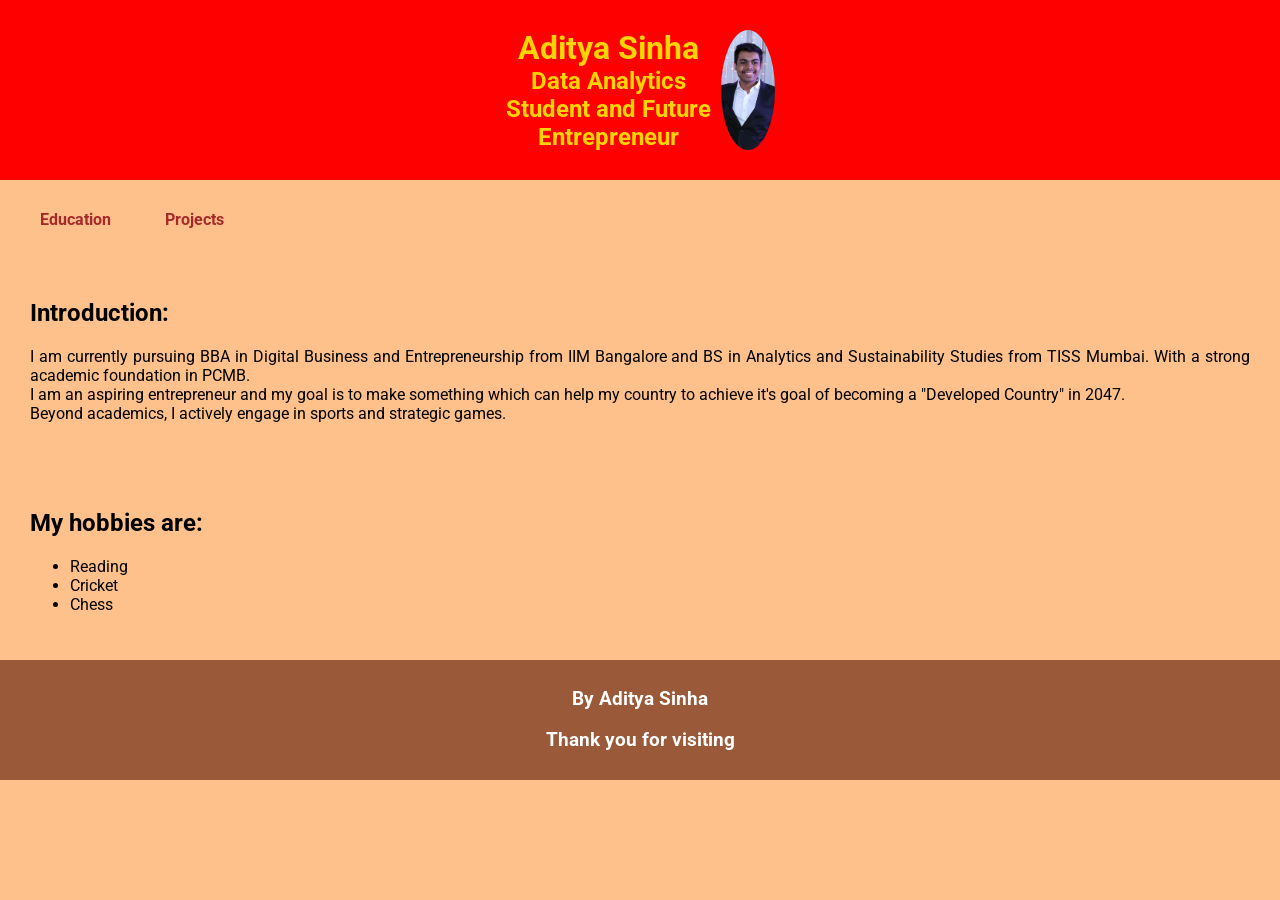
<file: Index.html>
<!DOCTYPE html>
<html lang="en">
<head>
    <meta charset="UTF-8">
    <title>Resume</title>
    <link rel="stylesheet" href="Style.css">
    <link href="https://fonts.googleapis.com/css2?family=Roboto&display=swap" rel="stylesheet">
</head>

<body>

<header class="header">
    
    <div class="text">
        <h1>Aditya Sinha</h1>
        <h2> Data Analytics Student and Future Entrepreneur</h2>
    </div>

    <img src="Image.jpeg" alt="Profile Photo" class="profile-pic">


</header>

<nav>
    <a href="Education.html">Education</a>
    <a href="Projects.html">Projects</a>
</nav>

<section>
    <h2>Introduction:</h2>
   
    <P>I am currently pursuing BBA in Digital Business and Entrepreneurship from IIM Bangalore and BS in Analytics and Sustainability Studies from TISS Mumbai. With a strong academic foundation in PCMB. <br>
I am an aspiring entrepreneur and my goal is to make something which can help my country to achieve it's goal of becoming a "Developed Country" in 2047. <br>
Beyond academics, I actively engage in sports and strategic games.
</P>
</section>

<section>
    <h2>My hobbies are:</h2>
    <ul>
        <li>Reading</li>
        <li>Cricket</li>
        <li>Chess</li>
    </ul>
</section>



<footer>
    <h3>By Aditya Sinha</h3>

    <h3>Thank you for visiting</h3>
</footer>

</body>
</html>
</file>
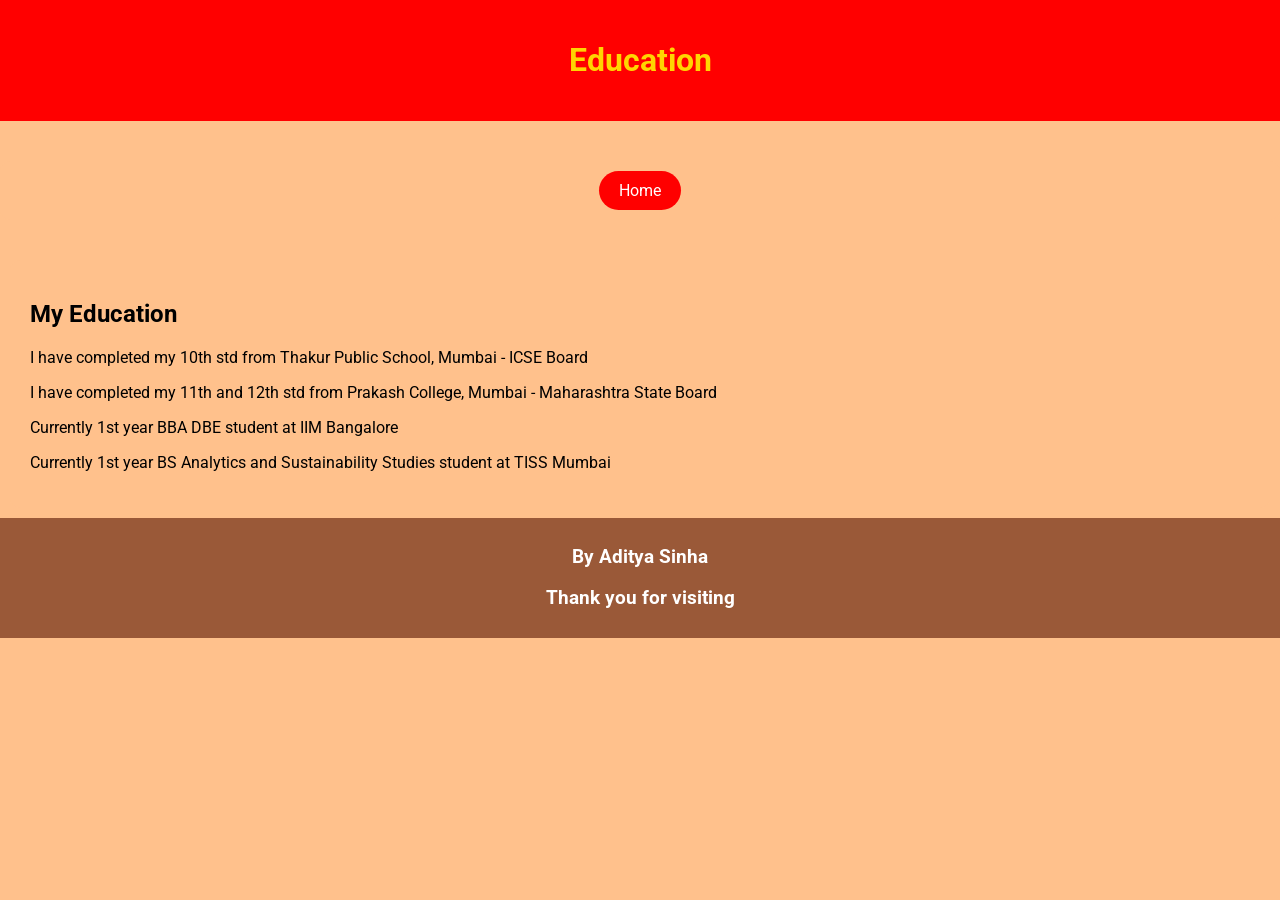
<file: Education.html>
<!DOCTYPE html>
<html lang="en">
<head class="Education">
    <meta charset="UTF-8">
    <title>Resume</title>
    <link rel="stylesheet" href="Style.css">
    <link href="https://fonts.googleapis.com/css2?family=Roboto&display=swap" rel="stylesheet">
</head>

<body>

<header>
    <h1> Education</h1>
</header>

<section class="back-section">
    <a href="Index.html" class="back-btn">Home</a>
</section>

<section>
    <h2>My Education</h2>
    <p>I have completed my 10th std from Thakur Public School, Mumbai - ICSE Board</p>
    <p>I have completed my 11th and 12th std from Prakash College, Mumbai - Maharashtra State Board</p>
    <p>Currently 1st year BBA DBE student at IIM Bangalore</p>
    <p>Currently 1st year BS Analytics and Sustainability Studies student at TISS Mumbai</p>

</section>

<footer>
    <h3>By Aditya Sinha</h3>
    <h3>Thank you for visiting</h3>
</footer>

</body>
</html>
</file>
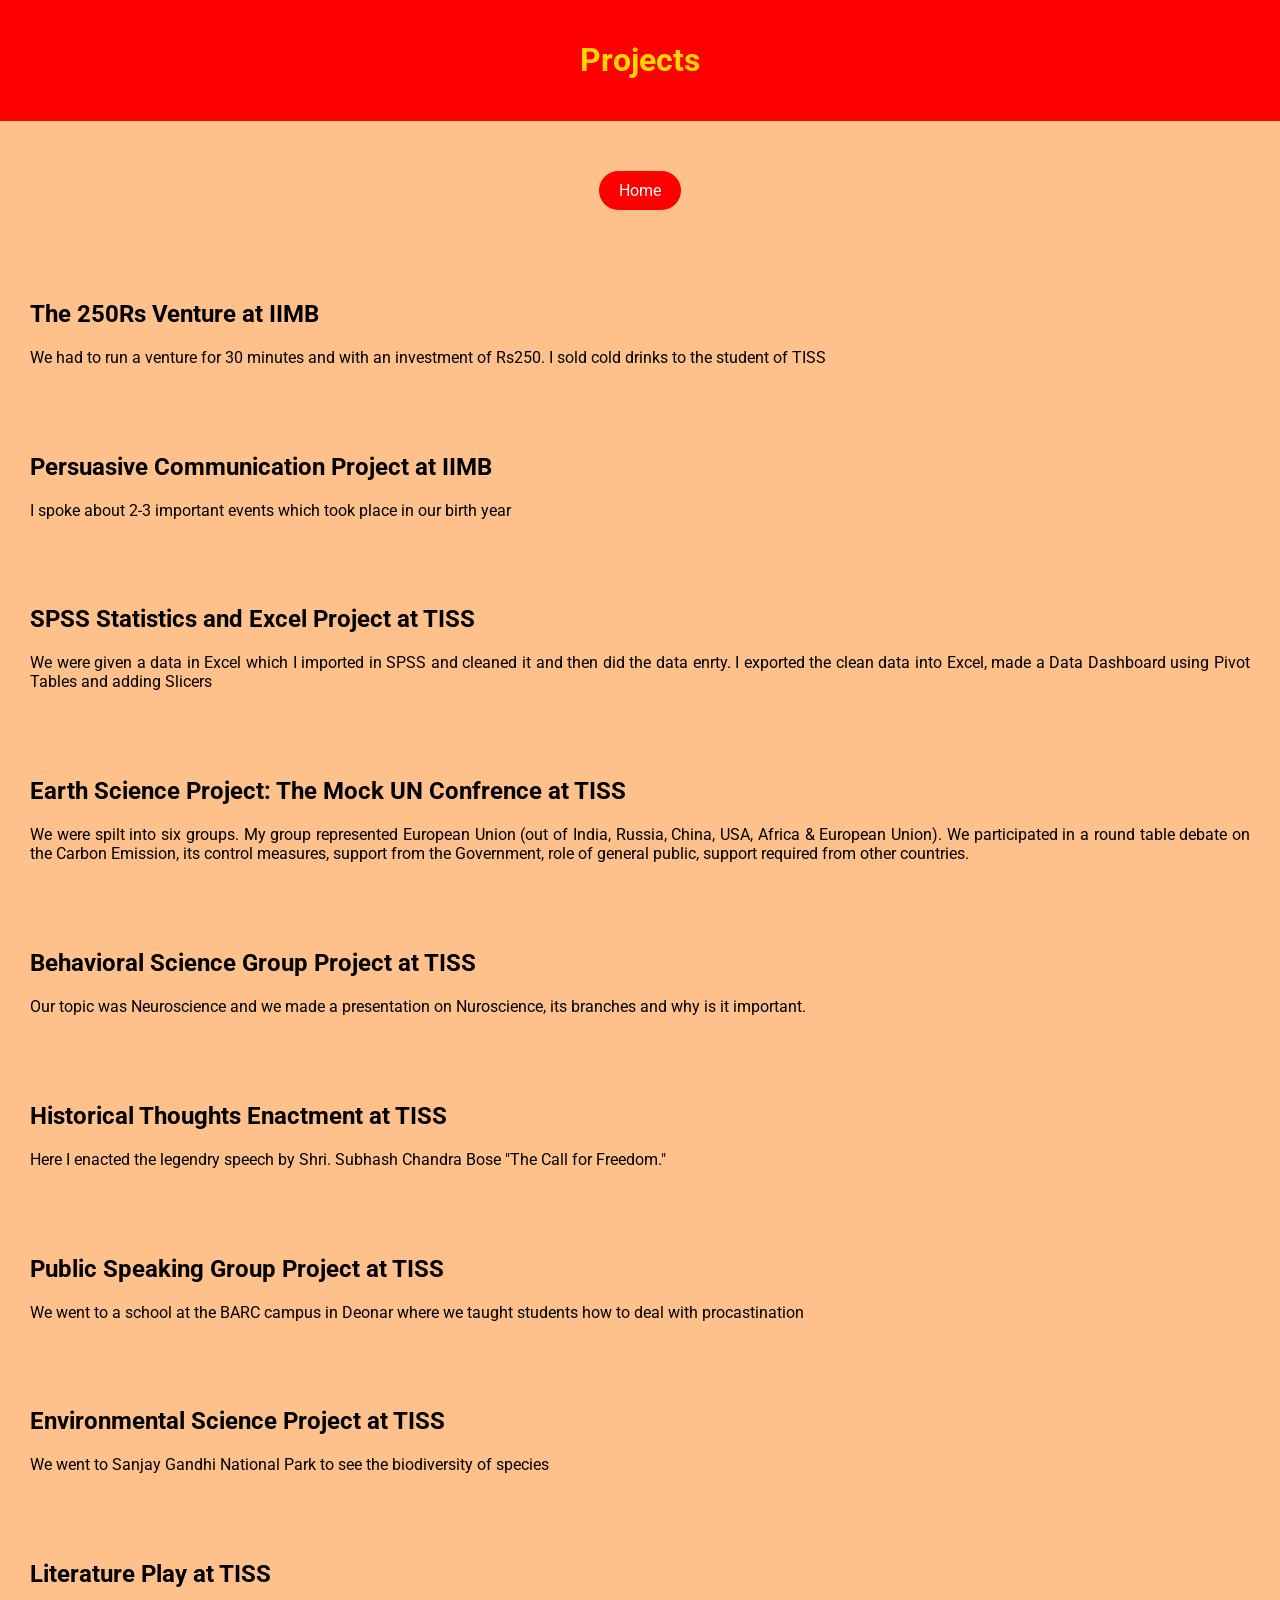
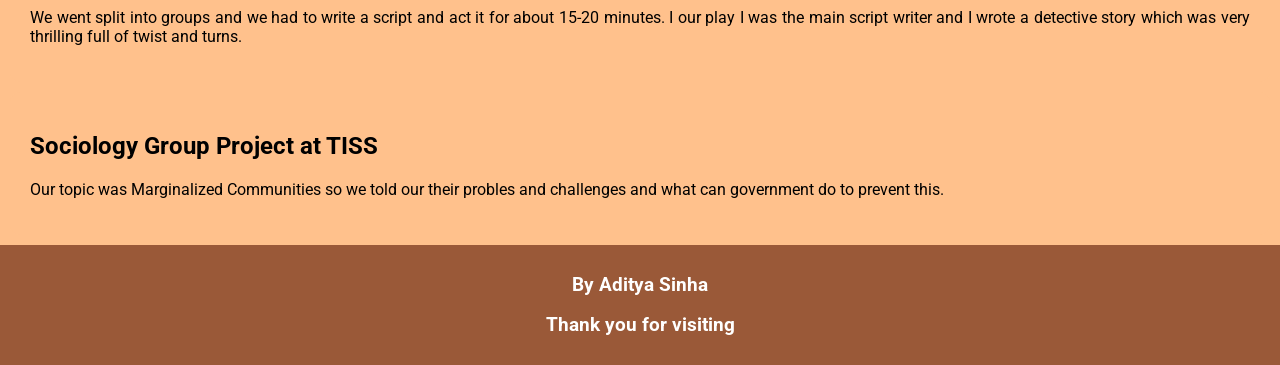
<file: Projects.html>
<!DOCTYPE html>
<html lang="en">
<head>
    <meta charset="UTF-8">
    <title>Resume</title>
    <link rel="stylesheet" href="Style.css">
    <link href="https://fonts.googleapis.com/css2?family=Roboto&display=swap" rel="stylesheet">
</head>

<body>

<header>
    <h1>Projects</h1>

    
</header>

<section class="back-section">
    <a href="Index.html" class="back-btn">Home</a>
</section>

<section>
    <h2>The 250Rs Venture at IIMB</h2>
    <p>We had to run a venture for 30 minutes and with an investment of Rs250. I sold cold drinks to the student of TISS</p>
</section>

<section>
    <h2>Persuasive Communication Project at IIMB</h2>
    <p>I spoke about 2-3 important events which took place in our birth year</p>
</section>

<section>
    <h2>SPSS Statistics and Excel Project at TISS</h2>
    <p>We were given a data in Excel which I imported in SPSS and cleaned it and then did the data enrty. I exported the clean data into Excel, made a Data Dashboard using Pivot Tables and adding Slicers </p>
</section>

<section>
    <h2>Earth Science Project: The Mock UN Confrence at TISS</h2>
    <p>We were spilt into six groups. My group represented European Union (out of India, Russia, China, USA, Africa & European Union). We participated in a round table debate on the Carbon Emission, its control measures, support from the Government, role of general public, support required from other countries.</p>
</section>

<section>
    <h2>Behavioral Science Group Project at TISS</h2>
    <p>Our topic was Neuroscience and we made a presentation on Nuroscience, its branches and why is it important.</p>
</section>

<section>
    <h2>Historical Thoughts Enactment at TISS</h2>
    <p>Here I enacted the legendry speech by Shri. Subhash Chandra Bose "The Call for Freedom." </p>
</section>

<section>
    <h2>Public Speaking Group Project at TISS</h2>
    <p>We went to a school at the BARC campus in Deonar where we taught students how to deal with procastination</p>
</section>

<section>
    <h2>Environmental Science Project at TISS</h2>
    <p>We went to Sanjay Gandhi National Park to see the biodiversity of species</p>
</section>

<section>
    <h2>Literature Play at TISS</h2>
    <p>We went split into groups and we had to write a script and act it for about 15-20 minutes. I our play I was the main script writer and I wrote a detective story which was very thrilling full of twist and turns.</p>
</section>

<section>
    <h2>Sociology Group Project at TISS</h2>
    <p>Our topic was Marginalized Communities so we told our their probles and challenges and what can government do to prevent this.</p>
</section>

<footer>
    <h3>By Aditya Sinha</h3>
    <h3>Thank you for visiting</h3>
</footer>

</body>
</html>
</file>
<file: Style.css>
body {
    font-family: 'Roboto', sans-serif ;
    margin: 0;
    padding: 0;
    background-color: #f4f4f4;
}


.header {
    font-family: 'Roboto', sans-serif;
    background-color: #ff0000;
    color: rgb(254, 212, 4);display: flex; 
    align-items: center;           
    padding: 20px 500px;
}

.profile-pic {
    width: 120px;
    height: 120px;
    border-radius: 1000%;
    padding: 10px 5px;
}

.header {background-color: #ff0000;}

.text h1 {
    margin: 0;
}

.text h2 {
    margin: 0;
    color: rgb(254, 212, 4);
    font-size: 24px;
}


nav {
    margin: 20px;
}

nav a {
    text-decoration: none;
    background-color: #ffc18c;
    color: brown;
    padding: 10px 20px;
    margin-right: 10px;
    border-radius: 5px;
    font-weight: bold;
    display: inline-block;
  }

nav a:hover {
    background-color: #e0a96d;
    color: white;
}

.back-section {
    text-align: center;
    margin: 40px 0;
}

.back-btn {
    text-decoration: none;
    color: white;
    background-color: rgb(255, 0, 0);
    padding: 10px 20px;
    border-radius: 50px;
}


section {
    padding: 20px;
    margin: 10px;
    background: white;
    border-radius: 10px;
}

p {text-align: justify; font-family: 'Roboto', sans-serif;}

footer {
    font-family: 'Roboto', sans-serif;
    text-align: center;
    padding: 10px;
    background: 	#9a5938;
    color: white;
}

body {
    background-color: #ffc18c;
}

section {
    background-color: #ffc18c;
}

* header {background-color: #ff0000; color: #ffd501; text-align: center; padding: 20px 20px;}
</file>
